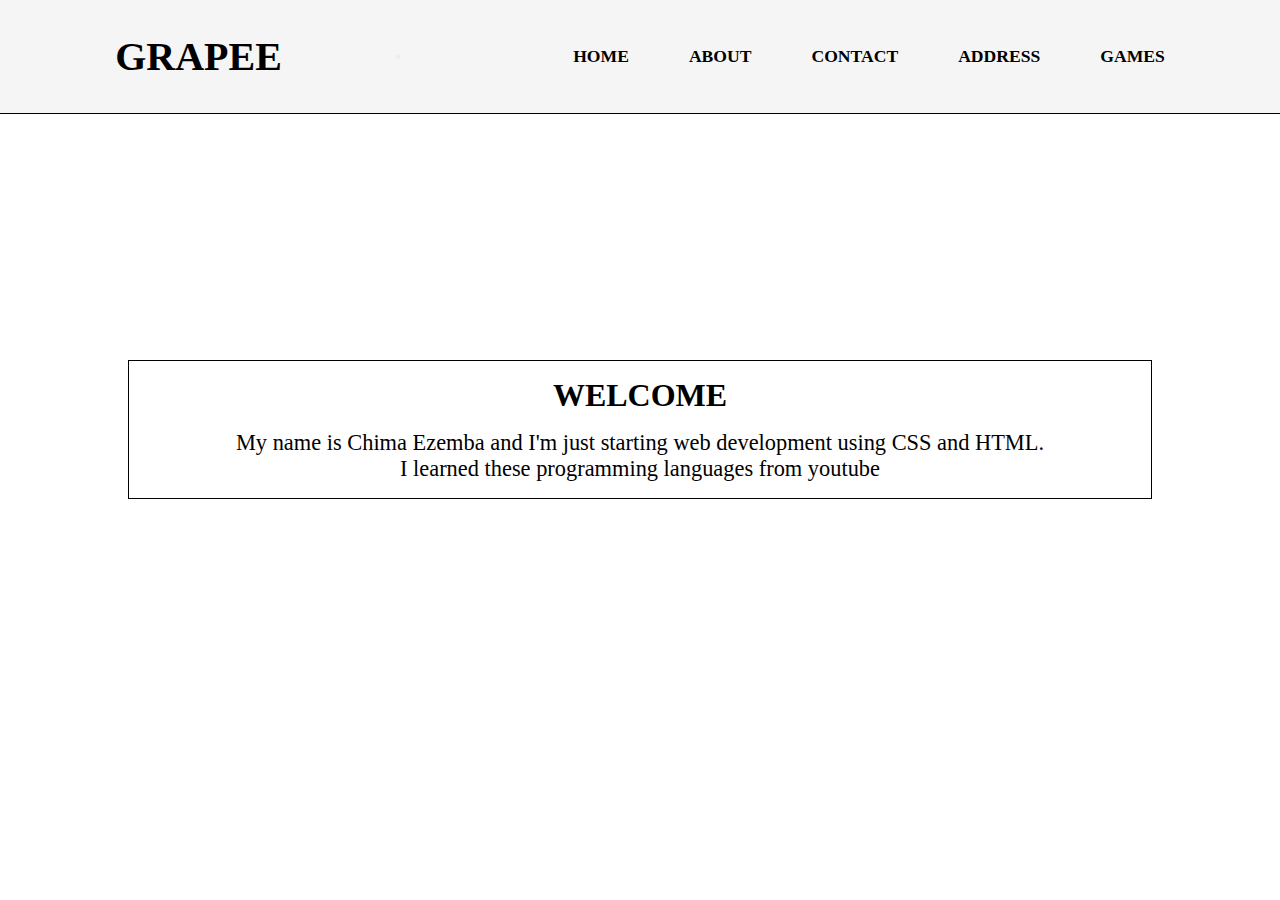
<file: index.html>
<!DOCTYPE html>
<html lang="en">
<head>
    <meta charset="UTF-8">
    <meta name="viewport" content="width=device-width, initial-scale=1.0">
    <title>CHIMOBII</title>
    <link rel="stylesheet" href="main.css">
</head>
<body>
    <header>
        <h1>GRAPEE</h1>
        <button class="menu-button">
        <div class="menu-icon"></div>
    </button>
        <nav>
            <ul>
                <li><a href="#" class="link">HOME</a></li>
                <li><a href="#" class="link">ABOUT</a></li>
                <li><a href="contact.html" class="link">CONTACT</a></li>
                <li><a href="#" class="link">ADDRESS</a></li>
                <li><a href="#" class="link">GAMES</a></li>
            </ul>
        </nav>
    </header> 
    
    <main>
        <section class="hero">
        <h2>WELCOME</h2>
        <p>My name is Chima Ezemba and I'm just starting web development using CSS and HTML. <br> I learned these programming languages from youtube</p>
    </section>
    </main>
</body>
</html>
</file>
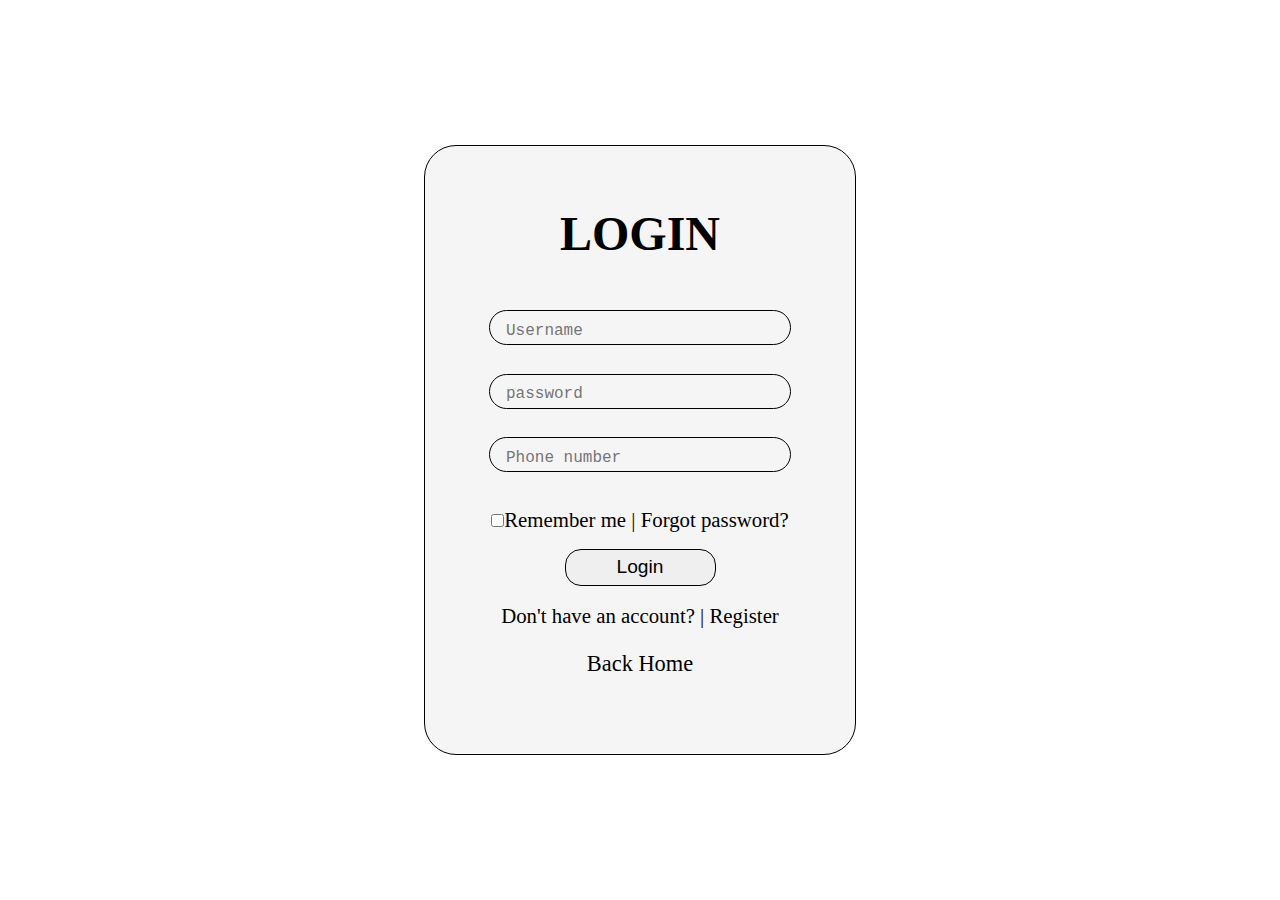
<file: contact.html>
<!DOCTYPE html>
<html lang="en">
<head>
    <meta charset="UTF-8">
    <meta name="viewport" content="width=device-width, initial-scale=1.0">
    <title>Contact</title>
    <link rel="stylesheet" href="contact.css">
</head>
<body>

    <main>
        <section>
            <h1>LOGIN</h1>

            <form>
                <p>
                    <input type="text" class="input" placeholder="Username" required>
                </p>

                <p>
                    <input type="password" class="input" placeholder="password" required>
                </p>

                <p>
                    <input type="tel" class="input" placeholder="Phone number" required>
                </p>
                <p class="font">
                    <label><input type="checkbox" class="checkbox">Remember me | </label> <a href="#">Forgot password?</a>
                </p>

                <button type="submit">Login</button>

                <p class="font">Don't have an account? | <a href="#">Register</a></p>
            </form>
            <a href="/" class="home">Back Home</a>
        </section>
    </main>
    
</body>
</html>
</file>
<file: main.css>
*{
    margin: 0;
    padding: 0;
    box-sizing: border-box;
}

header{
    position: fixed;
    right: 0;
    top: 0;
    width: 100%;
    display: flex;
    align-items: center;
    justify-content: space-between;
    padding: 33px 9%;
    background-color: whitesmoke;
    border-bottom: 1px solid black;
}

body{
    background-color: white;
}

ul{
    display: flex;
    list-style-type: none;
    
}

ul a{
    margin-left: 60px;
    transition: all 0.55s ease; 
    text-decoration: none;
    font-size: 1.1rem;
    color: black;
    font-weight: 900;
    border-bottom: 2px solid transparent;
}

ul a:hover{
    border-bottom: 2px solid black;
}

nav{
    display: flex;
}

h1{
    font-size: 2.5rem;
    font-family: cursive;
}

main{
    padding: 1rem;
    width: 100%;
    
}

section{
    position: absolute;
    top: 40%;
    left: 10%;
    right: 10%;
    padding: 1rem;
    text-align: center;
    border: 1px solid black;
}

h2{
    margin-bottom: 1rem;
    font-size: 2rem;
    font-weight: 700;
}
p{
    font-size: 1.4rem;
    font-family: Cambria, Cochin, Georgia, Times, 'Times New Roman', serif;
}

/* .menu-button{
    background-color: transparent;
    border: none;
    width: 48px;
    height: 48px;
    display: flex;
    justify-content: center;
    align-items: center;
    position: absolute;
    right: 0;
    top: 0;
}

.menu-icon,
.menu-icon::before,
.menu-icon::after{
    background-color: black;
    width: 40px;
    height: 5px;
    border-radius: 5px;
    position: absolute;
}

.menu-icon::before,
.menu-icon::after{
    content: "";

}

.menu-icon::before{
    transform: translate(-20px, -12px);
}
.menu-icon::after{
    transform: translate(-20px, -12px);
} */
</file>
<file: contact.css>
*{
    margin: 0;
    padding: 0;
    box-sizing: border-box;
}

body{
    display: flex;
    align-items: center;
    justify-content: center;
    height: 100vh;
    width: 100%;
    background-color: white;
    color: black;
}

section{
    text-align: center;
    line-height: 3rem;
    border: 1px solid black;
    border-radius: 2rem;
    background-color: whitesmoke;
    padding: 4rem;
}

.input{
    width: 100%;
    height: 35px;
    margin-bottom: 1.5rem;
    font-size: 1.3rem;
    border-radius: 2rem;
    border: 1px solid black;
    outline: none;
    padding: 1rem;
    background-color: transparent;
}

::placeholder{
    font-size: 1rem;
    font-family: 'Courier New', Courier, monospace;
}

h1{
    font-size: 3rem;
    padding-bottom: 3rem;
}

.font{
    font-size: 1.3rem;
}

button{
    width: 50%;
    padding: 0.4rem;
    border: 1px solid black;
    outline: none;
    border-radius: 1rem;
    font-size: 1.2rem;
}

button:hover{
    color: red;
    border:1px solid red;
}

section a{
    color: black;
    text-decoration: none;
}

section a:hover{
    color: red;
    text-decoration: underline;
}

.home{
    font-size: 1.4rem;
    font-family: cursive;
}

@media screen and (max-width: 500px) {

    section{
        text-align: center;
        line-height: 2rem;
        border: 1px solid black;
        border-radius: 2rem;
        background-color: whitesmoke;
        padding: 2rem;
    }
}
</file>
